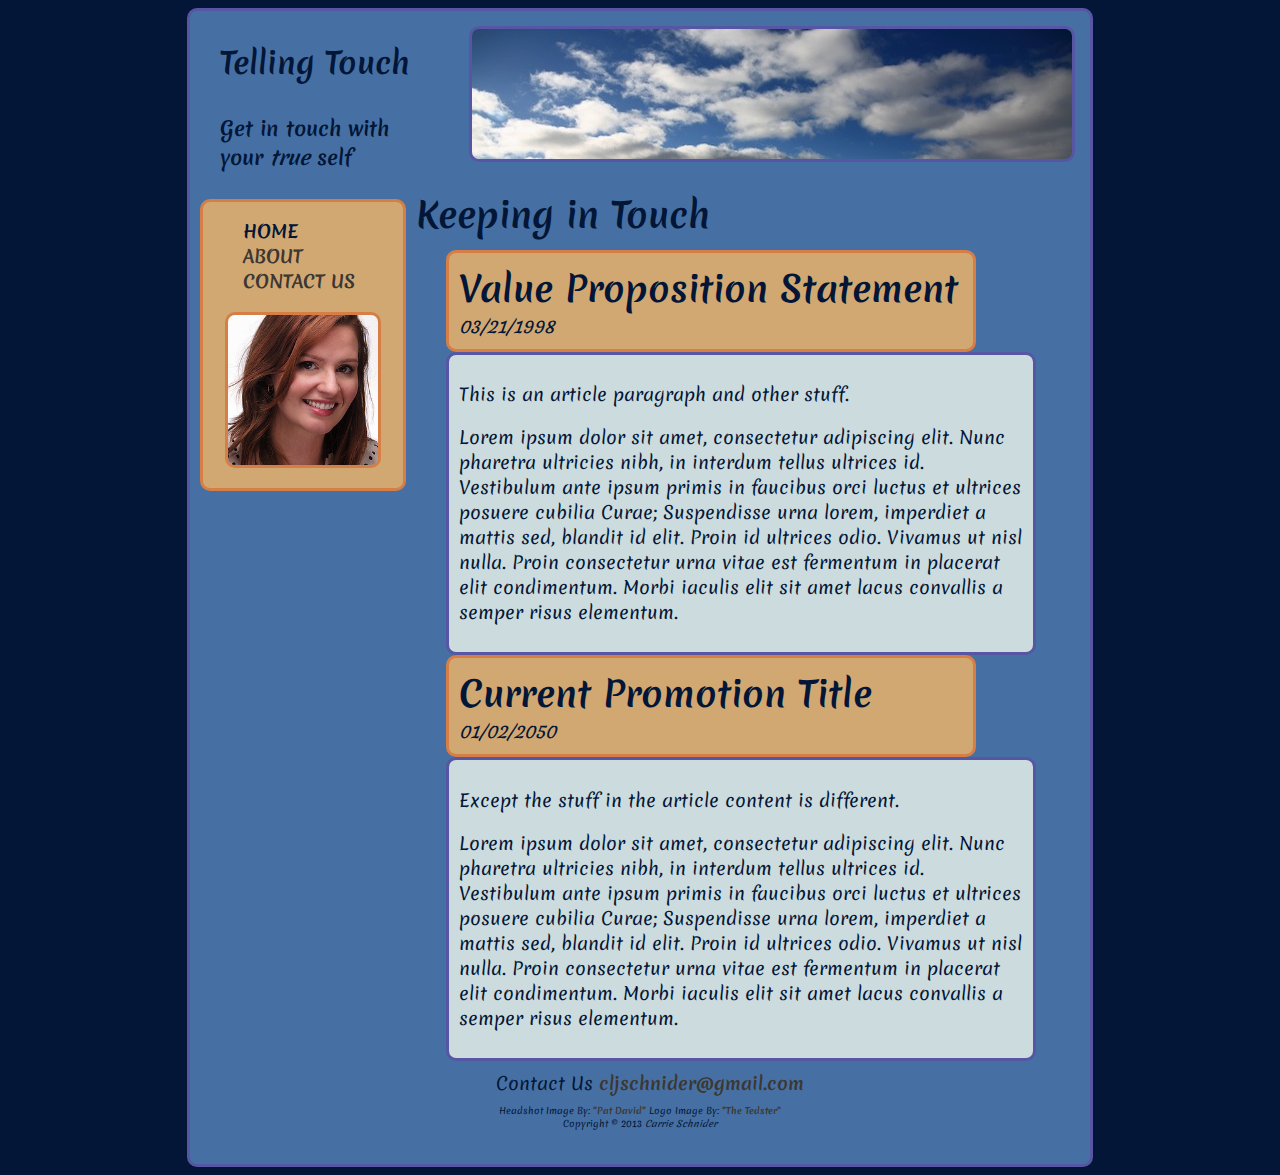
<file: index.html>
<!DOCTYPE html>

<html lang="en">

  <head>
    <title>Telling Touch</title>
    <meta http-equiv="Content-Type" content="text/html; charset=UTF-8" />
    <link href='http://fonts.googleapis.com/css?family=Merienda:400,700' rel='stylesheet' type='text/css'>
    <link rel="stylesheet" type="text/css" href="css/stylesheet.css" />
  </head>

  <body>

    <div class="container"> <!-- contains everything on the page; used for centering and margins-->

    <header> <!-- contains the constant stuff at the top of the page -->    

          <img src="images/logo.jpg" class="logo"
           alt="blue skies with fluffy white clouds" 
           height="130" 
           width="600"
           /> 
          <h1>Telling Touch</h1>
          <h2>Get in touch with your <em>true</em> self</h2>
          <br class="clear"/>
    </header>

    		
      <div class="main"> 
        <nav>
          <ul>
            <li><a href="index.html" ID="navCurrentPage">HOME</a></li>
            <li><a href="about.html">ABOUT</a></li>
            <li><a href="contactus.html">CONTACT US</a></li>
          </ul>        
<!-- SAL: Julie face placed in navigation -->
          <img src="images/headshot.jpg" 
            id="navheadshot"
            alt="Julie Photo - by Pat David - Common Commercial License" 
            height="150px" 
            width="150px" />
        </nav>
        <h1>Keeping in Touch</h1>  
        <section class="article"> 
        	<article>
          	<div class="article_heading">
          	 <h1>Value Proposition Statement</h1> <i>03/21/1998</i>
          	</div>
          	<div class="article_content">
              <p>This is an article paragraph and other stuff.</p>
              <p>Lorem ipsum dolor sit amet, consectetur adipiscing elit. Nunc pharetra ultricies nibh, in interdum tellus ultrices id. Vestibulum ante ipsum primis in faucibus orci luctus et ultrices posuere cubilia Curae; Suspendisse urna lorem, imperdiet a mattis sed, blandit id elit. Proin id ultrices odio. Vivamus ut nisl nulla. Proin consectetur urna vitae est fermentum in placerat elit condimentum. Morbi iaculis elit sit amet lacus convallis a semper risus elementum.</p>
          	</div>		
        	</article>

          <article>
            <div class="article_heading">
             <h1>Current Promotion Title</h1> <i> 01/02/2050</i>
            </div>
            <div class="article_content">
              <p>Except the stuff in the article content is different.</p>
              <p>Lorem ipsum dolor sit amet, consectetur adipiscing elit. Nunc pharetra ultricies nibh, in interdum tellus ultrices id. Vestibulum ante ipsum primis in faucibus orci luctus et ultrices posuere cubilia Curae; Suspendisse urna lorem, imperdiet a mattis sed, blandit id elit. Proin id ultrices odio. Vivamus ut nisl nulla. Proin consectetur urna vitae est fermentum in placerat elit condimentum. Morbi iaculis elit sit amet lacus convallis a semper risus elementum.</p>
            </div>    
          </article>
        </section>
         
    	<!-- the footer area sits at the bottom of the page -->
<footer>
  <div class="footer">
    <div class="contact_information">
      Contact Us
      <a href="mailto:contact@email.com">cljschnider@gmail.com</a>
    </div>
      <div class="attribution" style="span">        
        Headshot Image By:
        <a href="http://www.flickr.com/photos/39707801@N00/10214643804" target="http://www.flickr.com/photos/39707801@N00/10214643804">"Pat David"</a>
        Logo Image By: 
        <a href="http://www.flickr.com/photos/14648291@N04/8353617707/" target="http://www.flickr.com/photos/14648291@N04/8353617707/">"The Tedster"</a>
        <br>
        Copyright &copy; 2013 <i>Carrie Schnider</i>
        <!--U+000A9 named char ref for &copy-->  
      </div>
  </div> 
</footer>
  	</div>  <!-- .container -->


  </body>
</html>
</file>
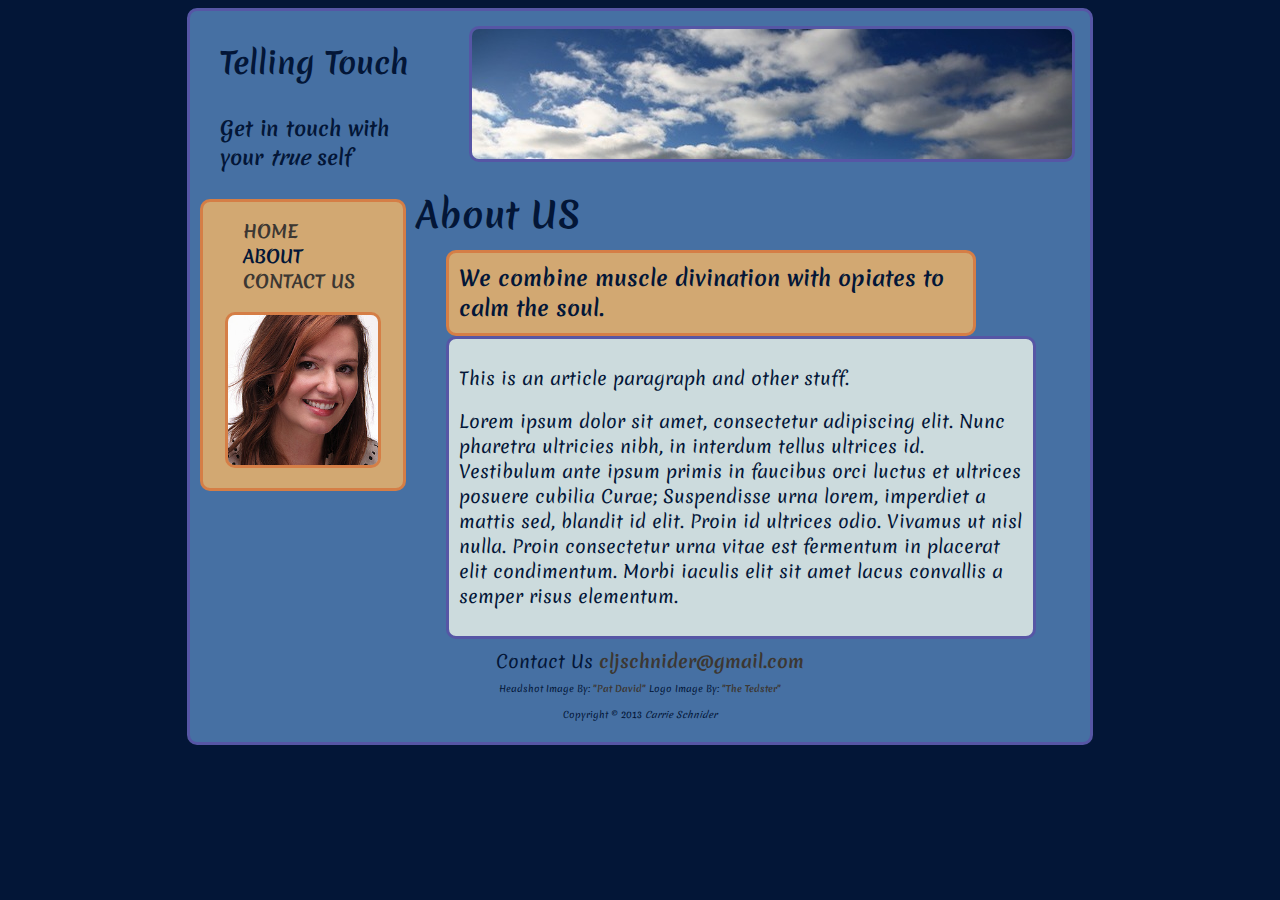
<file: about.html>
<!DOCTYPE html>

<html lang="en">

  <head>
    <title>About</title>
    <meta http-equiv="Content-Type" content="text/html; charset=UTF-8" />
	<link href='http://fonts.googleapis.com/css?family=Merienda:400,700' rel='stylesheet' type='text/css'>
    <link rel="stylesheet" type="text/css" href="css/stylesheet.css" />
  </head>

  <body>

    <div class="container"> <!-- contains everything on the page; used for centering and margins-->

    <header> <!-- contains the constant stuff at the top of the page -->    

          <img src="images/logo.jpg" class="logo"
           alt="blue skies with fluffy white clouds" 
           height="130px" 
           width="600px"
           /> 
          <div class="fakeCoh1">Telling Touch</div>
          <h2>Get in touch with your <em>true</em> self</h2>
          <br class="clear"/>
    </header>

    		
      <div class="main"> 
        <nav>
          <ul>
            <li><a href="index.html">HOME</a></li>
            <li><a href="about.html" ID="navCurrentPage">ABOUT</a></li>
            <li><a href="contactus.html">CONTACT US</a></li>
          </ul>        
<!-- SAL: Julie face placed in navigation -->
          <img src="images/headshot.jpg" 
            id="navheadshot"
            alt="Julie Photo - by Pat David - Common Commercial License" 
            height="150px" 
            width="150px" />
        </nav>
        <h1>About US</h1>  
        <section class="article"> 
        	<article>
          	<div class="article_heading">
          	 <div class="fakeRegh1">We combine muscle divination with opiates to calm the soul.</div>
          	</div>
          	<div class="article_content">
              <p>This is an article paragraph and other stuff.</p>
              <p>Lorem ipsum dolor sit amet, consectetur adipiscing elit. Nunc pharetra ultricies nibh, in interdum tellus ultrices id. Vestibulum ante ipsum primis in faucibus orci luctus et ultrices posuere cubilia Curae; Suspendisse urna lorem, imperdiet a mattis sed, blandit id elit. Proin id ultrices odio. Vivamus ut nisl nulla. Proin consectetur urna vitae est fermentum in placerat elit condimentum. Morbi iaculis elit sit amet lacus convallis a semper risus elementum.</p>
          	</div>		
        	</article>

  		</section>

         
    	<!-- the footer area sits at the bottom of the page -->
<footer>
  <div class="footer">
    <div class="contact_information">
      Contact Us
      <a href="mailto:contact@email.com">cljschnider@gmail.com</a>
    </div>
      <div class="attribution" style="span">        
        Headshot Image By:
        <a href="http://www.flickr.com/photos/39707801@N00/10214643804"target="http://www.flickr.com/photos/39707801@N00/10214643804">"Pat David"</a>
        Logo Image By: 
        <a href="http://www.flickr.com/photos/14648291@N04/8353617707/" target="http://www.flickr.com/photos/14648291@N04/8353617707/">"The Tedster"</a>
       <br/>
       <br/>          
  Copyright &copy; 2013 <i>Carrie Schnider</i>
   <!--U+000A9 named char ref for &copy-->  
  </div> 
</footer>
  	</div>  <!-- .container -->


  </body>
</html>
</file>
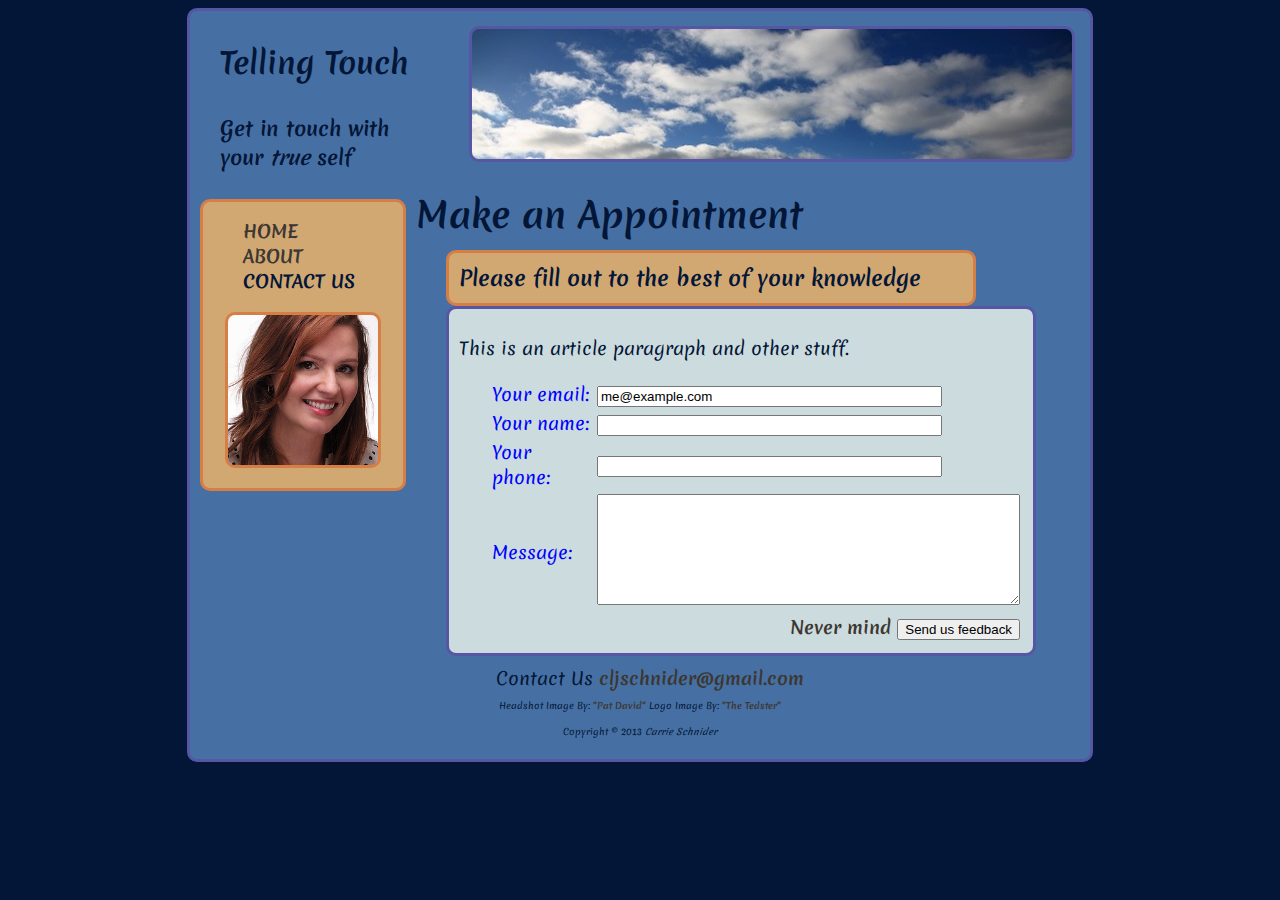
<file: contactus.html>
<!DOCTYPE html>

<html lang="en">

  <head>
    <title>Make an Appointment</title>
    <meta http-equiv="Content-Type" content="text/html; charset=UTF-8" />
	<link href='http://fonts.googleapis.com/css?family=Merienda:400,700' rel='stylesheet' type='text/css'>
    <link rel="stylesheet" type="text/css" href="css/stylesheet.css" />
  </head>

  <body>

    <div class="container"> <!-- contains everything on the page; used for centering and margins-->

    <header> <!-- contains the constant stuff at the top of the page -->    
          <img src="images/logo.jpg" class="logo"
           alt="blue skies with fluffy white clouds" 
           height="130px" 
           width="600px"
           /> 
          <div class="fakeCoh1">Telling Touch</div>
          <h2>Get in touch with your <em>true</em> self</h2>
          <br class="clear"/>
    </header>
    <div class="main">
        <nav>
          <ul>
            <li><a href="index.html">HOME</a></li>
            <li><a href="about.html">ABOUT</a></li>
            <li><a href="contactus.html" ID="navCurrentPage">CONTACT US</a></li>
          </ul>        
<!-- SAL: Julie face placed in navigation -->
          <img src="images/headshot.jpg" 
            id="navheadshot"
            alt="Julie Photo - by Pat David - Common Commercial License" 
            height="150px" 
            width="150px" />
        </nav>
        <h1>Make an Appointment</h1>  
        <section class="article"> 
 		<article>
            <div class="article_heading">
             <div class="fakeRegh1">Please fill out to the best of your knowledge</div>
            </div>
            <div class="article_content">
              <p>This is an article paragraph and other stuff.</p>
              
              <form method="post" action="http:form-echo.herokuapp.com/form-echo">
                <table class="form_field_table">
                  <tr>
                    <td width="29%">Your email:</td>
                    <td width="71%">
                      <input type="text"  name="recipient" value="me@example.com" size="40" />
                    </td>
                  </tr>
                  <tr>
                    <td width="29%">Your name: </td>
                    <td width="71%">
                      <input type="text" name="customer_name" size="40" />
                    </td>
                  </tr>
                  <tr>
                    <td width="29%">Your phone:</td>
                    <td width="71%">
                      <input type="text" name="customer_phone" size="40" />
                    </td>
                  </tr>
                  <tr>
                    <td width="29%">Message:</td>
                    <td width="71%">
                      <textarea name="customer_message" rows="7" cols="50"> </textarea>
                    </td>
                  </tr>
                  <tr>
                    <td width="29%">&nbsp</td>
                    <td width="71%">
                      <div class="buttons">
                        <a href="#">Never mind</a>  <input name="submit" type="submit" value="Send us feedback" />
                      </div> 
                    </td>           
                  </tr>
                </table>                 
              </form>
            </div>    
          </article>
        </section>
      </div>  
    	<!-- the footer area sits at the bottom of the page -->
<footer>
  <div class="footer">
    <div class="contact_information">
      Contact Us
      <a href="mailto:contact@email.com">cljschnider@gmail.com</a>
    </div>
      <div class="attribution" style="span">        
        Headshot Image By:
        <a href="http://www.flickr.com/photos/39707801@N00/10214643804"target="http://www.flickr.com/photos/39707801@N00/10214643804">"Pat David"</a>
        Logo Image By: 
        <a href="http://www.flickr.com/photos/14648291@N04/8353617707/" target="http://www.flickr.com/photos/14648291@N04/8353617707/">"The Tedster"</a>
       <br/>
       <br/>          
  Copyright &copy; 2013 <i>Carrie Schnider</i>
   <!--U+000A9 named char ref for &copy-->  
  </div> 
</footer>
  	</div>  <!-- .container -->


  </body>
</html>
</file>
<file: css/stylesheet.css>
/* 

This file contains all your CSS style rules. 
indent = 2 spaces, not tabs 

Reference: http://www.w3schools.com/css/default.asp

*/

/* because every browser has a built in stylesheet we have to reset those properties that we want to manipulate later. We do this by setting those properties to zero for the entire HTML document and any other tag selectors we want to redefine from scratch*/

html h1 {
  margin: 0;
}

/* next we set up those properties that we want to apply everywhere that is visible on the page using the body selector. Notice the "font-family" */
/*  SAL: Here's our color palette to match the logo based on the color #4670a3 with a compound 
structure.  I've updated this to a more pastel palette.
    #031637 = very Dark Blue 
    #3c3732 = very Dark Brown 
    #4670a3 = Base Mid blue
    #5656a5 = more Saturated Mid Blue
    #d2a872 = Light Orange
    #ccdbdd = very light blue
*/ 
body {
  font-size: 1.1em;
  font-family:'Merienda', cursive;
  background-color: #031637;
  color: #031637;
}
/* SAL: this changes all link styling */
a { 
  text-decoration: none;
  font-weight: bolder;
  color: #3c3732;
} 

/* SAL: Added the navigation styling  */
#navheadshot {
  border: solid #d57e46;
  margin-left: auto;
  margin-right: auto;
  display: block;
  margin-bottom: 10%;
  border-radius: 10px;
  -moz-border-radius: 10px;
  -webkit-border-radius: 10px;
  overflow: hidden;
}

nav {
  border: #d57e46;
  border-style: solid;
  border-radius: 10px;
  -webkit-border-radius: 10px;
  -moz-border-radius: 10px;
  background-color: #d2a872;
  width: 30%;
  min-width: 50px;
  max-width: 200px;
  float: left;
  margin: 10px;
}

nav ul {
  list-style: none;
}

nav ul li a {
  text-decoration: none;
  font-weight: bolder;
  color: #3c3732;
}

/* SAL: changes the nav link to be blue on current page */
#navCurrentPage{
  color:#031637;
}



/* The container sits in the middle of the page and is a fixed width Reference: http://www.w3schools.com/css/css_boxmodel.asp
*/

.container {
  width: 900px;
  margin-left: auto;
  margin-right: auto;
  background-color: #4670a3;
  border: solid #5656a5;
  -webkit-border-radius: 10px;
  -moz-border-radius: 10px;
  border-radius: 10px;
  clear: both;

}

/* SAL: this is to skip the title on robot searches. Bad robots... */

.fakeCoh1 {
  font-size: 1.7em;
  font-weight: bolder;
  float: left;
  width: 200px;
  margin-top: 30px;
  margin-left: 30px;
}

.fakeRegh1{
  font-size: 1.2em;
  font-weight: bold;
}

header h1, h2 {
  float: left;
  width: 200px;
  margin-top: 30px;
  margin-left: 30px;
}

header h1 {
  font-size: 30px;
}

header h2 {
  font-size: 20px;
}

.clear {
   clear:both;
}

.page_heading {
    font-family: sans-serif;
    font-size: 10px;
    margin-left: 20px;
    background-color: orange;
  } 

.logo {
  float: right;
  margin: 15px;
  border-width:5px;
  border: solid #5656a5;
  border-radius:10px;
  -webkit-border-radius: 10px;
  -moz-border-radius: 10px;
  overflow: hidden;
}

.article {
  margin: 10px;
  width: 70%;
  max-width: 660px;
  float: left;
}

.article_heading {
  width: 80%;
  margin-left: 20px;
  padding: 10px;
  border: solid #d57e46;
  border-radius: 10px;
  -webkit-border-radius: 10px;
  -moz-border-radius: 10px;
  background-color: #d2a872;

}

.article_content {
  margin: 0 20px 0 20px;
  padding: 10px;
  border: 1px solid #3c3732;
  background-color: #ccdbdd;
  border-radius: 10px;
  -webkit-border-radius: 10px;
  -moz-border-radius: 10px;
  border: solid #5656a5;

}

.prompt_text {
  font-size: 24px;
  padding-left: 10px;
  color: #000;
}
.form_field_table {
  margin-left: 30px;
  border: none;
}
.form_field_table td {color: #00f;}

form {
  color: #00f;
}
.buttons {
  float: right;
}

.float_right {
  float: right;
}

.main {
  clear: both;


}

.footer {
  background-color: #4670a3
  font-size: .80em;
  min-height: 40px;
  text-align: center;
  margin: 20px;
  clear:both;
}

.contact_information {
    margin-left: 20px;
}

.attribution {
  background-color: #4670a3;
  font-size: 9px;
  min-height: 40px;
  margin: 8px;
  clear:both;
}

@media (max-width: 600px) {
}
  .validation_badge {
    display: none;
  }
</file>
